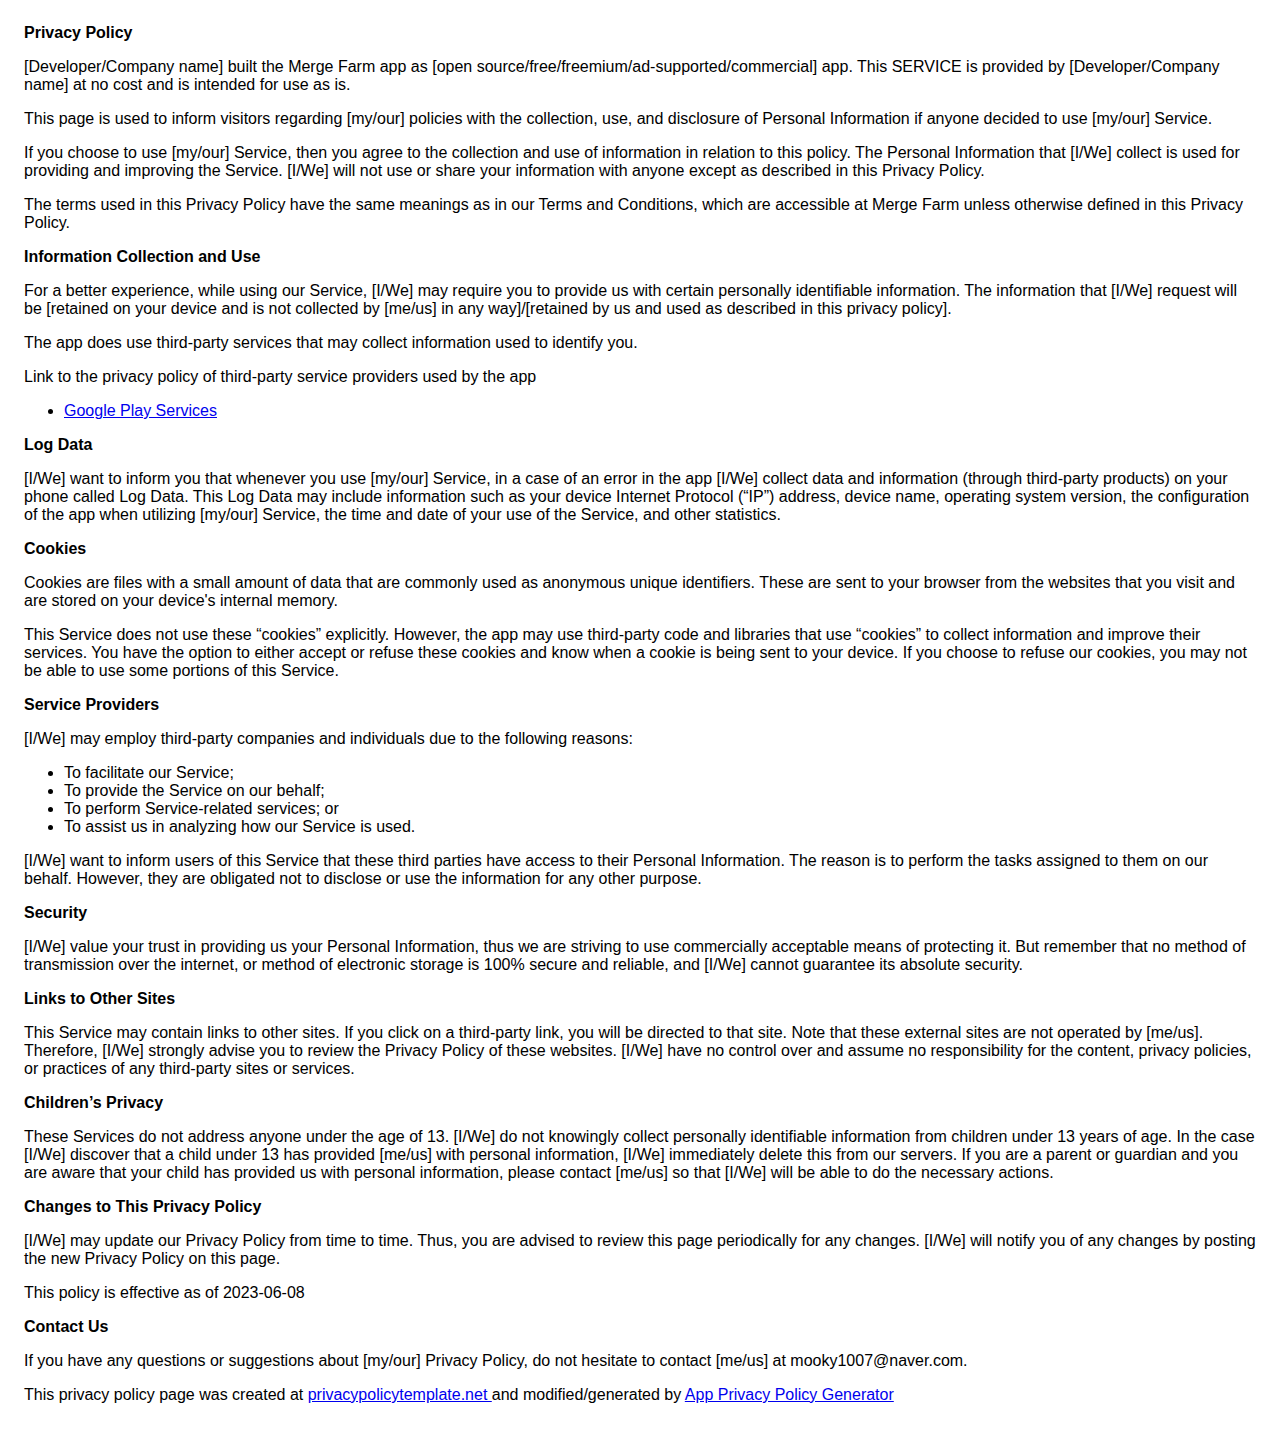
<file: privacy.html>
<!DOCTYPE html>
<html>

<head>
  <meta charset='utf-8'>
  <meta name='viewport' content='width=device-width'>
  <title>Privacy Policy</title>
  <style>
    body {
      font-family: 'Helvetica Neue', Helvetica, Arial, sans-serif;
      padding: 1em;
    }
  </style>
</head>

<body>
  <strong>Privacy Policy</strong>
  <p>
    [Developer/Company name] built the Merge Farm app as
    [open source/free/freemium/ad-supported/commercial] app. This SERVICE is provided by
    [Developer/Company name] at no cost and is intended for use as
    is.
  </p>
  <p>
    This page is used to inform visitors regarding [my/our]
    policies with the collection, use, and disclosure of Personal
    Information if anyone decided to use [my/our] Service.
  </p>
  <p>
    If you choose to use [my/our] Service, then you agree to
    the collection and use of information in relation to this
    policy. The Personal Information that [I/We] collect is
    used for providing and improving the Service. [I/We] will not use or share your information with
    anyone except as described in this Privacy Policy.
  </p>
  <p>
    The terms used in this Privacy Policy have the same meanings
    as in our Terms and Conditions, which are accessible at
    Merge Farm unless otherwise defined in this Privacy Policy.
  </p>
  <p><strong>Information Collection and Use</strong></p>
  <p>
    For a better experience, while using our Service, [I/We]
    may require you to provide us with certain personally
    identifiable information. The information that
    [I/We] request will be [retained on your device and is not collected by [me/us] in any way]/[retained by us and used
    as described in this privacy policy].
  </p>
  <div>
    <p>
      The app does use third-party services that may collect
      information used to identify you.
    </p>
    <p>
      Link to the privacy policy of third-party service providers used
      by the app
    </p>
    <ul>
      <li><a href="https://www.google.com/policies/privacy/" target="_blank" rel="noopener noreferrer">Google Play
          Services</a></li>
      <!----><!----><!----><!----><!----><!----><!----><!----><!----><!----><!----><!----><!----><!----><!----><!----><!----><!----><!----><!----><!----><!----><!----><!----><!----><!----><!---->
    </ul>
  </div>
  <p><strong>Log Data</strong></p>
  <p>
    [I/We] want to inform you that whenever you
    use [my/our] Service, in a case of an error in the app
    [I/We] collect data and information (through third-party
    products) on your phone called Log Data. This Log Data may
    include information such as your device Internet Protocol
    (“IP”) address, device name, operating system version, the
    configuration of the app when utilizing [my/our] Service,
    the time and date of your use of the Service, and other
    statistics.
  </p>
  <p><strong>Cookies</strong></p>
  <p>
    Cookies are files with a small amount of data that are
    commonly used as anonymous unique identifiers. These are sent
    to your browser from the websites that you visit and are
    stored on your device's internal memory.
  </p>
  <p>
    This Service does not use these “cookies” explicitly. However,
    the app may use third-party code and libraries that use
    “cookies” to collect information and improve their services.
    You have the option to either accept or refuse these cookies
    and know when a cookie is being sent to your device. If you
    choose to refuse our cookies, you may not be able to use some
    portions of this Service.
  </p>
  <p><strong>Service Providers</strong></p>
  <p>
    [I/We] may employ third-party companies and
    individuals due to the following reasons:
  </p>
  <ul>
    <li>To facilitate our Service;</li>
    <li>To provide the Service on our behalf;</li>
    <li>To perform Service-related services; or</li>
    <li>To assist us in analyzing how our Service is used.</li>
  </ul>
  <p>
    [I/We] want to inform users of this Service
    that these third parties have access to their Personal
    Information. The reason is to perform the tasks assigned to
    them on our behalf. However, they are obligated not to
    disclose or use the information for any other purpose.
  </p>
  <p><strong>Security</strong></p>
  <p>
    [I/We] value your trust in providing us your
    Personal Information, thus we are striving to use commercially
    acceptable means of protecting it. But remember that no method
    of transmission over the internet, or method of electronic
    storage is 100% secure and reliable, and [I/We] cannot
    guarantee its absolute security.
  </p>
  <p><strong>Links to Other Sites</strong></p>
  <p>
    This Service may contain links to other sites. If you click on
    a third-party link, you will be directed to that site. Note
    that these external sites are not operated by [me/us].
    Therefore, [I/We] strongly advise you to review the
    Privacy Policy of these websites. [I/We] have
    no control over and assume no responsibility for the content,
    privacy policies, or practices of any third-party sites or
    services.
  </p>
  <p><strong>Children’s Privacy</strong></p>
  <div>
    <p>
      These Services do not address anyone under the age of 13.
      [I/We] do not knowingly collect personally
      identifiable information from children under 13 years of age. In the case
      [I/We] discover that a child under 13 has provided
      [me/us] with personal information, [I/We] immediately
      delete this from our servers. If you are a parent or guardian
      and you are aware that your child has provided us with
      personal information, please contact [me/us] so that
      [I/We] will be able to do the necessary actions.
    </p>
  </div> <!---->
  <p><strong>Changes to This Privacy Policy</strong></p>
  <p>
    [I/We] may update our Privacy Policy from
    time to time. Thus, you are advised to review this page
    periodically for any changes. [I/We] will
    notify you of any changes by posting the new Privacy Policy on
    this page.
  </p>
  <p>This policy is effective as of 2023-06-08</p>
  <p><strong>Contact Us</strong></p>
  <p>
    If you have any questions or suggestions about [my/our]
    Privacy Policy, do not hesitate to contact [me/us] at mooky1007@naver.com.
  </p>
  <p>This privacy policy page was created at <a href="https://privacypolicytemplate.net" target="_blank"
      rel="noopener noreferrer">privacypolicytemplate.net </a>and modified/generated by <a
      href="https://app-privacy-policy-generator.nisrulz.com/" target="_blank" rel="noopener noreferrer">App Privacy
      Policy Generator</a></p>
</body>

</html>
</file>
